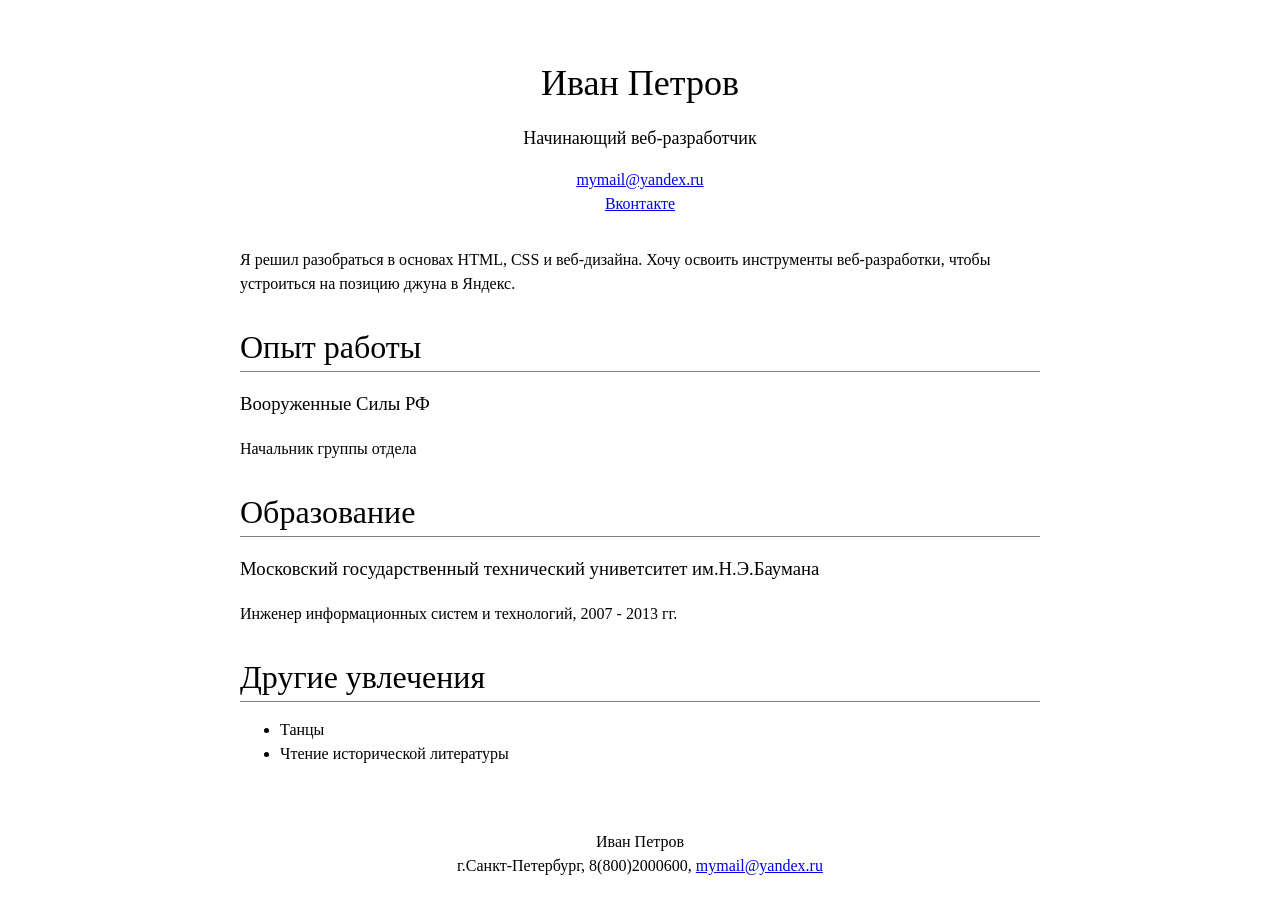
<file: index.html>
<!DOCTYPE html>
<html>
	<head>
		<meta charset="UTF-8">
		<link rel="stylesheet" href="style.css">
		<title> Мое резюме </title>
	</head>
  
	<body>
		<div id="header">
			<h1> Иван Петров </h1>
			<h2 class="header-title"> Начинающий веб-разработчик </h2>
			<p>
				<a href="mailto:mymail@yandex.ru">mymail@yandex.ru</a> <br>
				<a href="http://vk.com">Вконтакте</a>
			</p>
		</div>
  
		<div id="main">
			<p>
				Я решил разобраться в основах HTML, CSS и веб-дизайна. Хочу освоить инструменты веб-разработки, чтобы устроиться на позицию джуна в Яндекс.   
			</p>
    
			<h2> Опыт работы </h2>
			<h3> Вооруженные Силы РФ </h3>
				Начальник группы отдела
			<h2> Образование </h2>
			<h3>Московский государственный технический униветситет им.Н.Э.Баумана</h3>
				Инженер информационных систем и технологий, 2007 - 2013 гг.
			<h2> Другие увлечения </h2>
			<ul>
			<li> Танцы </li>
			<li> Чтение исторической литературы </li>
			</ul>
		</div>
  
		<div id="footer">

			Иван Петров <br>
			г.Санкт-Петербург, 8(800)2000600, <a href="mailto:mymail@yandex.ru">mymail@yandex.ru</a> <br>

		</div>
  
	</body>
</html>
</file>
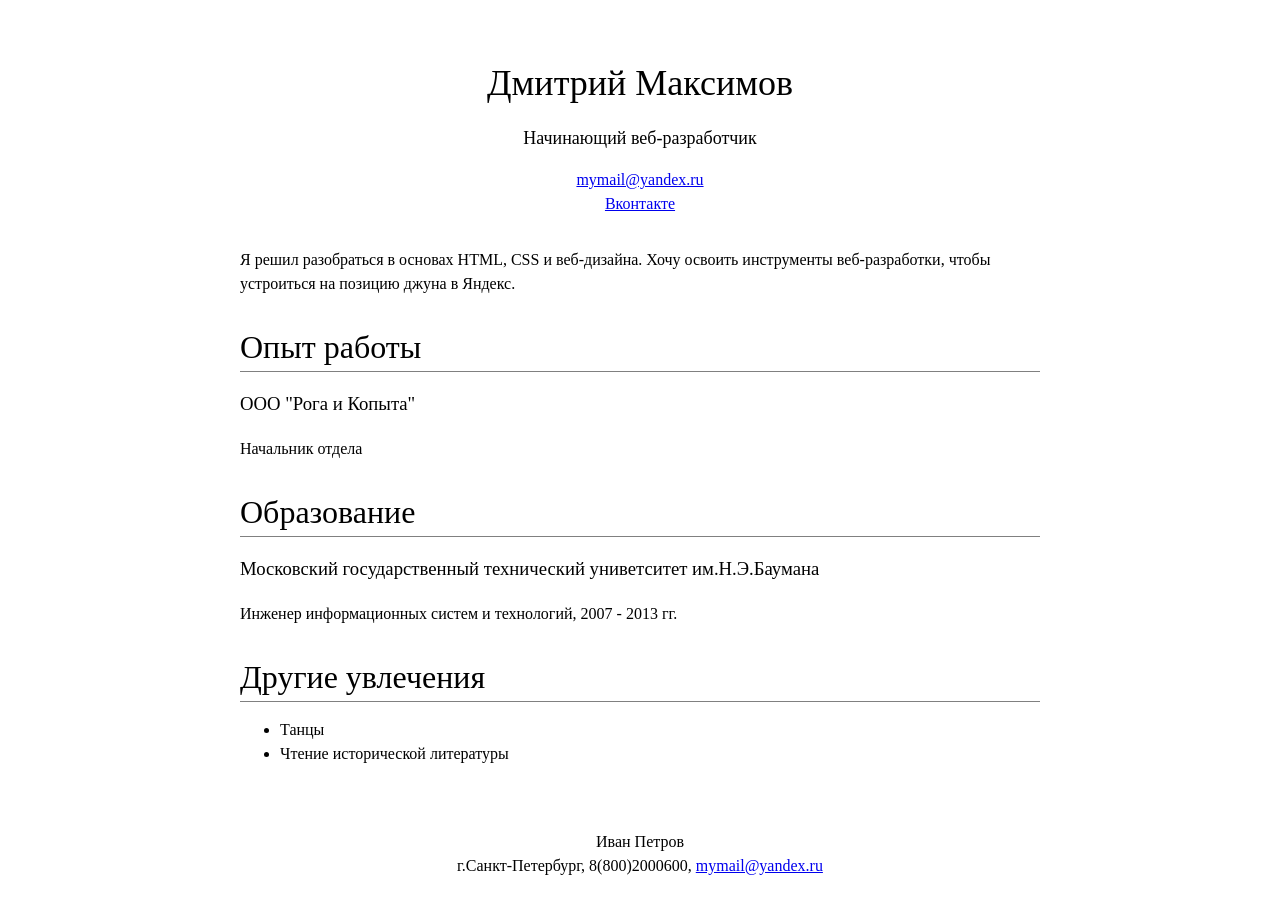
<file: docs/index.html>
<!DOCTYPE html>
<html>
	<head>
		<meta charset="UTF-8">
		<link rel="stylesheet" href="style.css">
		<title> Мое резюме </title>
	</head>
  
	<body>
		<div id="header">
			<h1> Дмитрий Максимов </h1>
			<h2 class="header-title"> Начинающий веб-разработчик </h2>
			<p>
				<a href="mailto:mymail@yandex.ru">mymail@yandex.ru</a> <br>
				<a href="http://vk.com">Вконтакте</a>
			</p>
		</div>
  
		<div id="main">
			<p>
				Я решил разобраться в основах HTML, CSS и веб-дизайна. Хочу освоить инструменты веб-разработки, чтобы устроиться на позицию джуна в Яндекс.   
			</p>
    
			<h2> Опыт работы </h2>
			<h3> ООО "Рога и Копыта" </h3>
				Начальник  отдела
			<h2> Образование </h2>
			<h3>Московский государственный технический униветситет им.Н.Э.Баумана</h3>
				Инженер информационных систем и технологий, 2007 - 2013 гг.
			<h2> Другие увлечения </h2>
			<ul>
			<li> Танцы </li>
			<li> Чтение исторической литературы </li>
			</ul>
		</div>
  
		<div id="footer">

			Иван Петров <br>
			г.Санкт-Петербург, 8(800)2000600, <a href="mailto:mymail@yandex.ru">mymail@yandex.ru</a> <br>

		</div>
  
	</body>
</html>
</file>
<file: style.css>
body {
  font-family: Georgia;
  font-size: 16px;
  margin: 0 auto;   /* center content #595656 */
  max-width: 800px; /* limit width */
  line-height: 1.5;
  padding-top: 32px;
  padding-bottom: 32px;
}

p {
	margin-bottom: 12px; 
}

h1, h2, h3 {
	font-weight: 400;
}

h1{
	font-size: 36px;
	margin-bottom: 0px;
}

/*
h2{
	font-size: 32px;
	border: 1px solid;
	border-bottom-color: #595656;
	border-top-color: #ffffff;
	border-right-color: #ffffff;
	border-left-color: #ffffff;	
	margin-bottom: 8px;
}
*/

h2 {
  font-size: 32px;
  border-bottom: 1px grey solid;
  margin-bottom: 8px;
}

.header-title {
	font-size: 18px;
	border: none;
	margin-bottom: 10px;
}

#header {
	margin-bottom: 32px;
	text-align: center;
}

#footer {
	margin-top: 64px;
	text-align: center;
}
</file>
<file: docs/style.css>
body {
  font-family: Georgia;
  font-size: 16px;
  margin: 0 auto;   /* center content #595656 */
  max-width: 800px; /* limit width */
  line-height: 1.5;
  padding-top: 32px;
  padding-bottom: 32px;
}

p {
	margin-bottom: 12px; 
}

h1, h2, h3 {
	font-weight: 400;
}

h1{
	font-size: 36px;
	margin-bottom: 0px;
}

/*
h2{
	font-size: 32px;
	border: 1px solid;
	border-bottom-color: #595656;
	border-top-color: #ffffff;
	border-right-color: #ffffff;
	border-left-color: #ffffff;	
	margin-bottom: 8px;
}
*/

h2 {
  font-size: 32px;
  border-bottom: 1px grey solid;
  margin-bottom: 8px;
}

.header-title {
	font-size: 18px;
	border: none;
	margin-bottom: 10px;
}

#header {
	margin-bottom: 32px;
	text-align: center;
}

#footer {
	margin-top: 64px;
	text-align: center;
}
</file>
